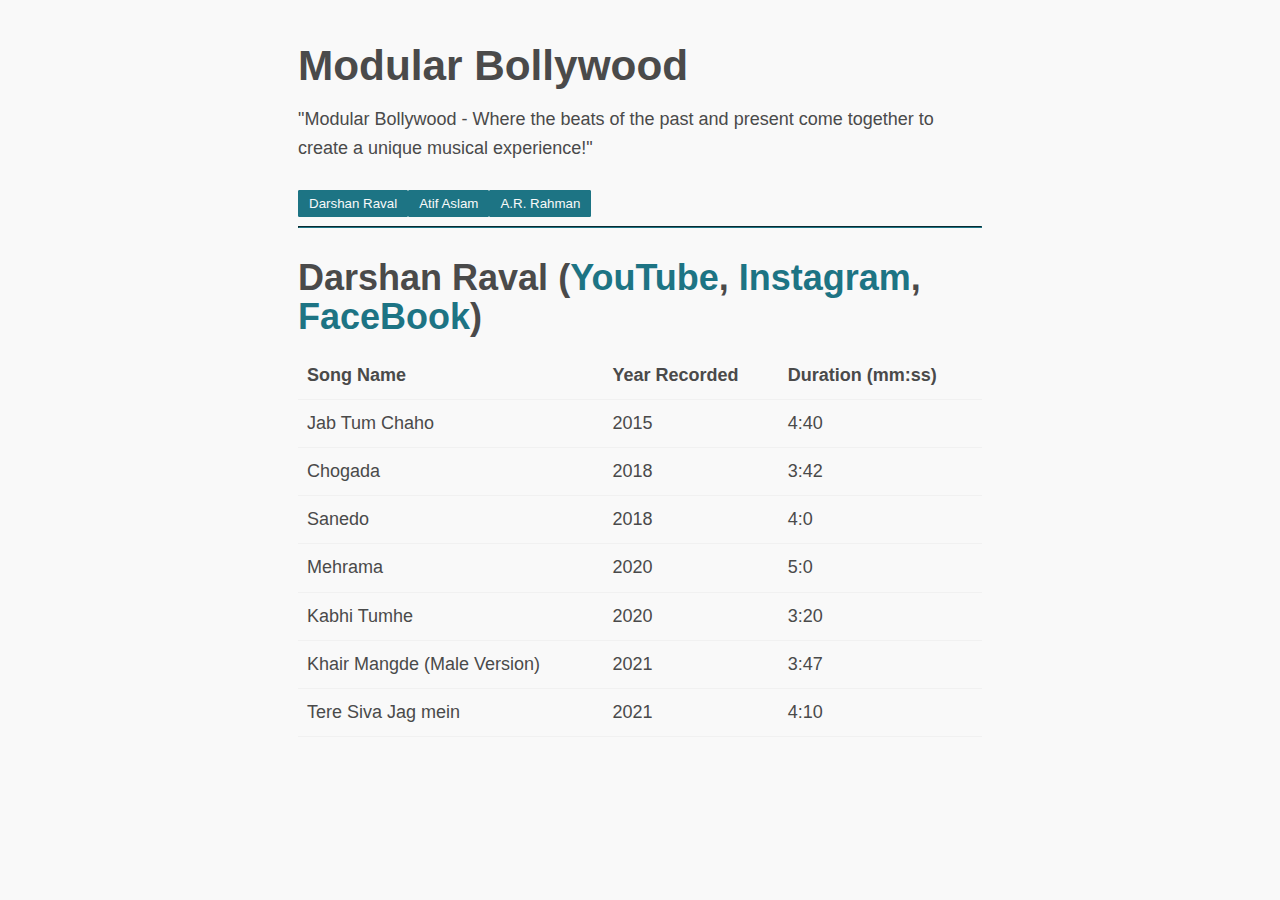
<file: Modular Bollywood/index.html>
<!-- *      Name:       <Tirth >
     *      Student ID: <172244212>
     *      Date:       <24/03/23> -->
<!DOCTYPE html>
<html lang="en">
  <head>
    <meta charset="utf-8" />
    <!-- Change this to your name-->
    <meta name="Tirth" content="Tirth Patel" />

    <title>WEB222 Music App</title>
    <!-- Classless CSS Stylesheet - https://oxal.org/projects/sakura/ -->
    <link rel="stylesheet" href="./css/sakura.css" type="text/css" />
  </head>
  <body>
    <header>
      <!-- Change this to your App's info -->
      <h1>Modular Bollywood</h1>
      <p>
        "Modular Bollywood - Where the beats of the past and present come together to create a
        unique musical experience!"
      </p>
    </header>

    <nav id="menu">
      <!-- Dynamically create your menu category buttons here -->
    </nav>

    <hr />

    <main>
      <h2 id="selected-artist">
        <!-- Dynamically update the selected category title -->
      </h2>

      <table>
        <thead>
          <!-- Statically create the headings for your table here -->
          <tr>
            <th>Song Name</th>
            <th>Year Recorded</th>
            <th>Duration (mm:ss)</th>
          </tr>
        </thead>
        <tbody id="songs">
          <!-- Dynamically create your product rows here -->
        </tbody>
      </table>
    </main>

    <!-- JavaScript Data Files -->
    <script src="./js/artists.js"></script>
    <script src="./js/songs.js"></script>

    <!-- Main App JavaScript File -->
    <script src="./js/app.js"></script>
  </body>
</html>
</file>
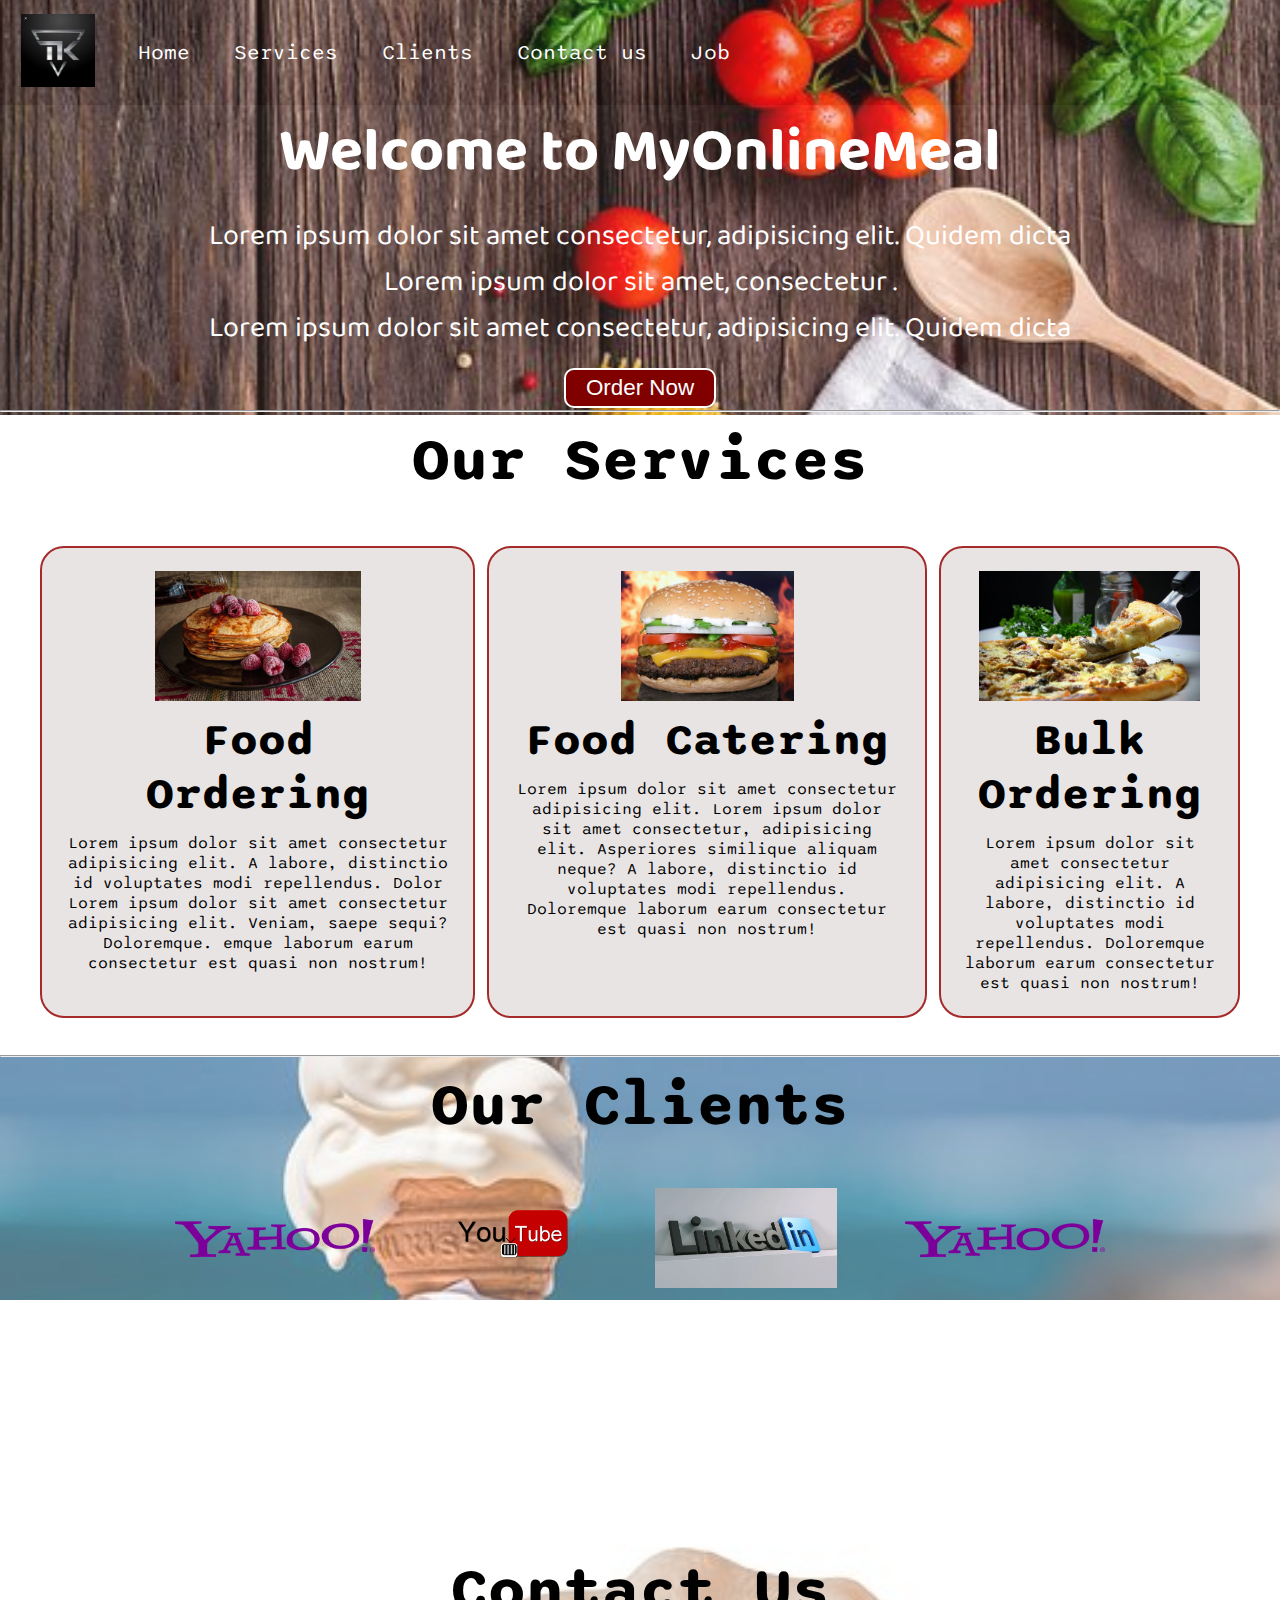
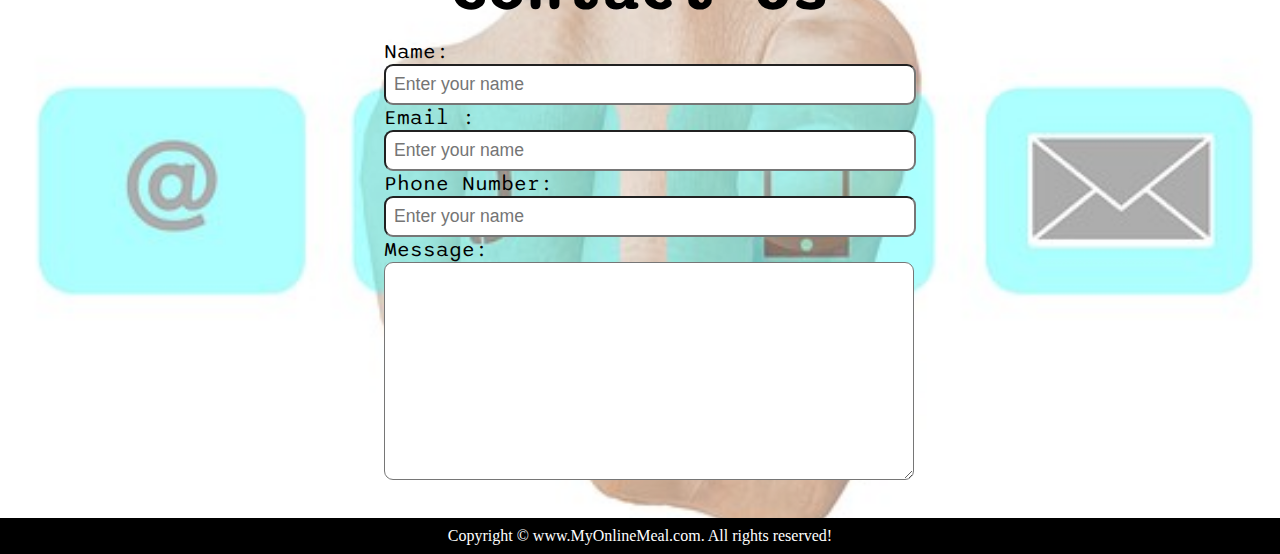
<file: Responsive website/index.html>
<!DOCTYPE html>
<html lang="en">
<head>
    <meta charset="UTF-8">
    <meta http-equiv="X-UA-Compatible" content="IE=edge">
    <meta name="viewport" content="width=device-width, initial-scale=1.0">
    <title>Best online Food Delivery service | MyOnlineMeal.com</title>
    <link rel="stylesheet" href="style.css">
    <link rel="stylesheet" media="screen and (max-width: 1170px)" href="phone.css">


    <link rel="preconnect" href="https://fonts.googleapis.com">
<link rel="preconnect" href="https://fonts.gstatic.com" crossorigin>
<link href="https://fonts.googleapis.com/css2?family=Baloo+2&display=swap" rel="stylesheet">
<link rel="preconnect" href="https://fonts.googleapis.com">
<link rel="preconnect" href="https://fonts.gstatic.com" crossorigin>
<link href="https://fonts.googleapis.com/css2?family=Baloo+2&family=Sono&display=swap" rel="stylesheet">
</head>
<body>
    <nav id="navbar">
        <div id="logo">
            <img src="img/digital photo.png" alt="MyOnlineMeal.com">
        </div>
        <ul>
            <li class="item"><a href="#home">Home</a></li>
            <li class="item"><a href="#services">Services</a></li>
            <li class="item"><a href="#client-section">Clients</a></li>
            <li class="item"><a href="#contact">Contact us</a></li>
            <li class="item"><a href="#">Job</a></li>
        </ul>
    </nav>

    <section id="home">
        <h1 class="h-primary">Welcome to MyOnlineMeal</h1>
        <p>Lorem ipsum dolor sit amet consectetur, adipisicing elit. Quidem dicta Lorem ipsum dolor sit amet, consectetur . </p>
        <p>Lorem ipsum dolor sit amet consectetur, adipisicing elit. Quidem dicta </p>
        <button class="btn">Order Now</button>
    </section>
    <hr>
    <section class="services-container">
        <h1 class="h-primary center">Our Services</h1>
        <div id="services">
            <div class="box">
                <img src="img/1.jpg">
                <h2 class="h-secondary center">Food Ordering</h2>
                <p class="center">Lorem ipsum dolor sit amet consectetur adipisicing elit. A labore, distinctio id voluptates modi repellendus. Dolor Lorem ipsum dolor sit amet consectetur adipisicing elit. Veniam, saepe sequi? Doloremque. emque laborum earum consectetur est quasi non nostrum!</p>
            </div>
            <div class="box">
                <img src="img/2.jpg">
                <h2 class="h-secondary center">Food Catering</h2>
                <p class="center">Lorem ipsum dolor sit amet consectetur adipisicing elit. Lorem ipsum dolor sit amet consectetur, adipisicing elit. Asperiores similique aliquam neque? A labore, distinctio id voluptates modi repellendus. Doloremque laborum earum consectetur est quasi non nostrum!</p>
            </div>
            <div class="box">
                <img src="img/3.jpg">
                <h2 class="h-secondary center">Bulk Ordering</h2>
                <p class="center">Lorem ipsum dolor sit amet consectetur adipisicing elit. A labore, distinctio id voluptates modi repellendus. Doloremque laborum earum consectetur est quasi non nostrum!</p>
            </div>
        
        </div>
      </section>
      <hr>
      <section id="client-section">
        <h1 class="h-primary center">Our Clients</h1>
        <div id="clients">
            <div class="client-item">
                <img src="img/c1.png" alt="Our Clients">
            </div>
            <div class="client-item">
                <img src="img/c2.png" alt="Our Clients">
            </div>
            <div class="client-item">
                <img src="img/c3.webp" alt="Our Clients">
            </div>
            <div class="client-item">
                <img src="img/c1.png" alt="Our Clients">
            </div>
        </div>
      </section>

      <section id="contact">
        <h1 class="h-primary center">Contact Us</h1>
        <div id="contact-box">
            <form action="">
                <div class="form-group">
                    <label for="name">Name: </label>
                    <input type="text" name="name" id="name" placeholder="Enter your name">
                </div>
                <div class="form-group">
                    <label for="email">Email : </label>
                    <input type="email" name="name" id="email" placeholder="Enter your name">
                </div>
                <div class="form-group">
                    <label for="phone">Phone Number: </label>
                    <input type="phone" name="name" id="phone" placeholder="Enter your name">
                </div>
                <div class="form-group">
                    <label for="message">Message: </label>
                    <textarea naem="message" cols="30" rows="10"></textarea>
                </div>
            </form>
        </div>
      </section>

      <footer>
        <div class="center">
            Copyright &copy; www.MyOnlineMeal.com. All rights reserved!
              </div>
      </footer>
</body>
</html>
</file>
<file: Modular Bollywood/css/sakura.css>
/* Sakura.css v1.3.1
 * ================
 * Minimal css theme.
 * Project: https://github.com/oxalorg/sakura/
 */
/* Body */

/*   *      Name:       <Tirth >
     *      Student ID: <172244212>
     *      Date:       <24/03/23>  */
html {
  font-size: 62.5%;
  font-family: -apple-system, BlinkMacSystemFont, "Segoe UI", Roboto, "Helvetica Neue", Arial,
    "Noto Sans", sans-serif;
}

body {
  font-size: 1.8rem;
  line-height: 1.618;
  max-width: 38em;
  margin: auto;
  color: #4a4a4a;
  background-color: #f9f9f9;
  padding: 13px;
}

@media (max-width: 684px) {
  body {
    font-size: 1.53rem;
  }
}

@media (max-width: 382px) {
  body {
    font-size: 1.35rem;
  }
}

h1,
h2,
h3,
h4,
h5,
h6 {
  line-height: 1.1;
  font-family: -apple-system, BlinkMacSystemFont, "Segoe UI", Roboto, "Helvetica Neue", Arial,
    "Noto Sans", sans-serif;
  font-weight: 700;
  margin-top: 3rem;
  margin-bottom: 1.5rem;
  overflow-wrap: break-word;
  word-wrap: break-word;
  -ms-word-break: break-all;
  word-break: break-word;
}

h1 {
  font-size: 2.35em;
}

h2 {
  font-size: 2em;
}

h3 {
  font-size: 1.75em;
}

h4 {
  font-size: 1.5em;
}

h5 {
  font-size: 1.25em;
}

h6 {
  font-size: 1em;
}

p {
  margin-top: 0px;
  margin-bottom: 2.5rem;
}

small,
sub,
sup {
  font-size: 75%;
}

hr {
  border-color: #1d7484;
}

a {
  text-decoration: none;
  color: #1d7484;
}
a:hover {
  color: #982c61;
  border-bottom: 2px solid #4a4a4a;
}
a:visited {
  color: #144f5a;
}

ul {
  padding-left: 1.4em;
  margin-top: 0px;
  margin-bottom: 2.5rem;
}

li {
  margin-bottom: 0.4em;
}

blockquote {
  margin-left: 0px;
  margin-right: 0px;
  padding-left: 1em;
  padding-top: 0.8em;
  padding-bottom: 0.8em;
  padding-right: 0.8em;
  border-left: 5px solid #1d7484;
  margin-bottom: 2.5rem;
  background-color: #f1f1f1;
}

blockquote p {
  margin-bottom: 0;
}

img,
video {
  height: auto;
  max-width: 100%;
  margin-top: 0px;
  margin-bottom: 2.5rem;
}

/* Pre and Code */
pre {
  background-color: #f1f1f1;
  display: block;
  padding: 1em;
  overflow-x: auto;
  margin-top: 0px;
  margin-bottom: 2.5rem;
  font-size: 0.9em;
}

code {
  font-size: 0.9em;
  padding: 0 0.5em;
  background-color: #f1f1f1;
  white-space: pre-wrap;
}

pre > code {
  padding: 0;
  background-color: transparent;
  white-space: pre;
  font-size: 1em;
}

/* Tables */
table {
  text-align: justify;
  width: 100%;
  border-collapse: collapse;
}

td,
th {
  padding: 0.5em;
  border-bottom: 1px solid #f1f1f1;
}

/* Buttons, forms and input */
input,
textarea {
  border: 1px solid #4a4a4a;
}
input:focus,
textarea:focus {
  border: 1px solid #1d7484;
}

textarea {
  width: 100%;
}

.button,
button,
input[type="submit"],
input[type="reset"],
input[type="button"] {
  display: inline-block;
  padding: 5px 10px;
  text-align: center;
  text-decoration: none;
  white-space: nowrap;
  background-color: #1d7484;
  color: #f9f9f9;
  border-radius: 1px;
  border: 1px solid #1d7484;
  cursor: pointer;
  box-sizing: border-box;
}
.button[disabled],
button[disabled],
input[type="submit"][disabled],
input[type="reset"][disabled],
input[type="button"][disabled] {
  cursor: default;
  opacity: 0.5;
}
.button:focus:enabled,
.button:hover:enabled,
button:focus:enabled,
button:hover:enabled,
input[type="submit"]:focus:enabled,
input[type="submit"]:hover:enabled,
input[type="reset"]:focus:enabled,
input[type="reset"]:hover:enabled,
input[type="button"]:focus:enabled,
input[type="button"]:hover:enabled {
  background-color: #982c61;
  border-color: #982c61;
  color: #f9f9f9;
  outline: 0;
}

textarea,
select,
input {
  color: #4a4a4a;
  padding: 6px 10px;
  /* The 6px vertically centers text on FF, ignored by Webkit */
  margin-bottom: 10px;
  background-color: #f1f1f1;
  border: 1px solid #f1f1f1;
  border-radius: 4px;
  box-shadow: none;
  box-sizing: border-box;
}
textarea:focus,
select:focus,
input:focus {
  border: 1px solid #1d7484;
  outline: 0;
}

input[type="checkbox"]:focus {
  outline: 1px dotted #1d7484;
}

label,
legend,
fieldset {
  display: block;
  margin-bottom: 0.5rem;
  font-weight: 600;
}
</file>
<file: Responsive website/phone.css>
/* Navigation */
#navbar{
    flex-direction: column;
}
#navbar ul li a{
    font-size: 1.2rem;
    padding: 0px 7px;
    padding-bottom: 8px ;
}


/* Home Section  */
#home{
    height: 372px;
    flex-direction: column;
    padding: 20px 45px;
}
#home::before{
    height: 570px;
    
}
#home p{
   font-size: 13px;
}

/* Service Section  */
#services{
    flex-direction: column;
}
#services .box{

}

#services .box img {
    height: 74px;
    margin: auto;
    display: block;
}

/* Clients Section  */
#clients{
    flex-wrap: wrap;
}
#client-section::before{
    height: 100%;
}
#clients img{
    width: 87px;
    padding: 0px ;
    height: auto;
}

/* Contact Us Section  */


/* Footer  */

/* Utility Section  */

.h-primary{
    font-size: 1.2rem;
}
.h-secondary {
    font-family: 'Sono', sans-serif;
    font-size: 1.7rem;
    padding: 12px;
}
.btn{
    font-size: 1.7rem;
    padding: 4px 5px;
}
</file>
<file: Responsive website/style.css>
/* CSS reset */
*{
    margin: 0;
    padding: 0;
}

/* CSS Variables */
:root{
    --navbar-height: 59px;
}

/* Navigation bar  */
#navbar{
    display: flex;
    align-items: center;
    position: relative;
    top: 0px;
}

#navbar::before{
    content: "";
    background-color: black;
    position: absolute;
    top: 0px;
    left: 0px;
    height: 100%;
    width: 100%;
    z-index: -1;
    opacity: .4;
}

/* Navigation Bar: Logo and Image  */
#logo {
    margin: 10px 18px;
}



#logo img {
    margin: 4px 3px;
    height: 73px;
    /* width: 80px; */
}

/* Navigation Bar: List Stling */

#navbar ul{
    display: flex;
    font-family: 'Sono', sans-serif;


}



#navbar ul li{
    list-style: none;
    font-size: 1.3rem;
}

#navbar ul li a{
    display: block;
    padding: 34px 22px;
    border-radius: 20px;
    color: white;
    text-decoration: none;
}

#navbar ul li a:hover{
    color: black;
    background-color: white;
}

/* Home section */

#home{
    display: flex;
    flex-direction: column;
    padding: 3px 200px;
    height: 299px;
    justify-content: center;
    align-items: center;
}

#home::before{
    content: "";
    background: url('img/bg.jpg') no-repeat center center/cover ;
    position: absolute;
    top: 0px;
    left: 0px;
    height: 415px;
    width: 100%;
    z-index: -1;
    opacity: .90;
}

#home h1{
    color: white;
    text-align: center;
    font-family: 'Baloo 2', cursive;


}

#home p{
    color: white;
    text-align: center;
    font-size: 1.8rem;
    font-family: 'Baloo 2', cursive;

}

/* Services section */
#services{
    margin: 34px;
    display: flex;
}
#services .box{
    border: 2px solid brown;
    padding: 23px;
    margin: 3px 6px;
    background-color: rgb(232, 228, 228);
    border-radius: 24px;
}

#services .box img{
    height: 130px;
    margin: auto;
    display: block;
}
#services .box p{
    font-family: 'Sono', sans-serif;
}



/* Clients section */
#client-section{
    position: relative;
    height: 485px;
}
#client-section::before{
    content: "";
    position: absolute;
    background: url(img/bg2.jpg)no-repeat center center/cover;
    width: 100%;
    height: 50%;
    z-index: -1;
    opacity: 0.69;
}
#clients{
    display: flex;
    justify-content: center;
    align-items: center;
}
.client-item{
    padding: 34px;
}
#clients img{
    height: 100px;
}


/* Contact Section */
#contact{
    position: relative;
}
#contact::before{
    content: "";
    position: absolute;
    width: 100%;
    height: 100%;
    z-index: -1;
    opacity: 0.7;
    background: url(img/contact.jpg) no-repeat center center/cover;
}   
#contact-box{
    display: flex;
    justify-content: center;
    align-items: center;
    padding-bottom: 34px ;
}
#contact-box input,
#contact-box textarea{
    width: 100%;
    padding: 0.5rem;
    border-radius: 9px;
    font-size: 1.1rem;
}
#contact-box form{
    width: 40%;   
}

#contact-box label{
    font-size: 1.3rem; 
    font-family: 'Sono', sans-serif; 
}
footer{
    background-color: black;
    color: white;
    padding: 9px 20px;

}

/* Utility classes */
.h-primary{
    font-family: 'Sono', sans-serif;
    font-size: 3.8rem;
    padding: 12px;
}

.h-secondary{
    font-family: 'Sono', sans-serif;
    font-size: 2.8rem;
    padding: 12px;
}

.btn{
    padding: 5px 20px;
    border: 2px solid white;
    background-color: maroon;
    color: white;
    margin: 17px  17px;
    font-size: 1.4rem;
    border-radius: 10px;
    cursor: pointer;
}

.center{text-align: center;}
</file>
